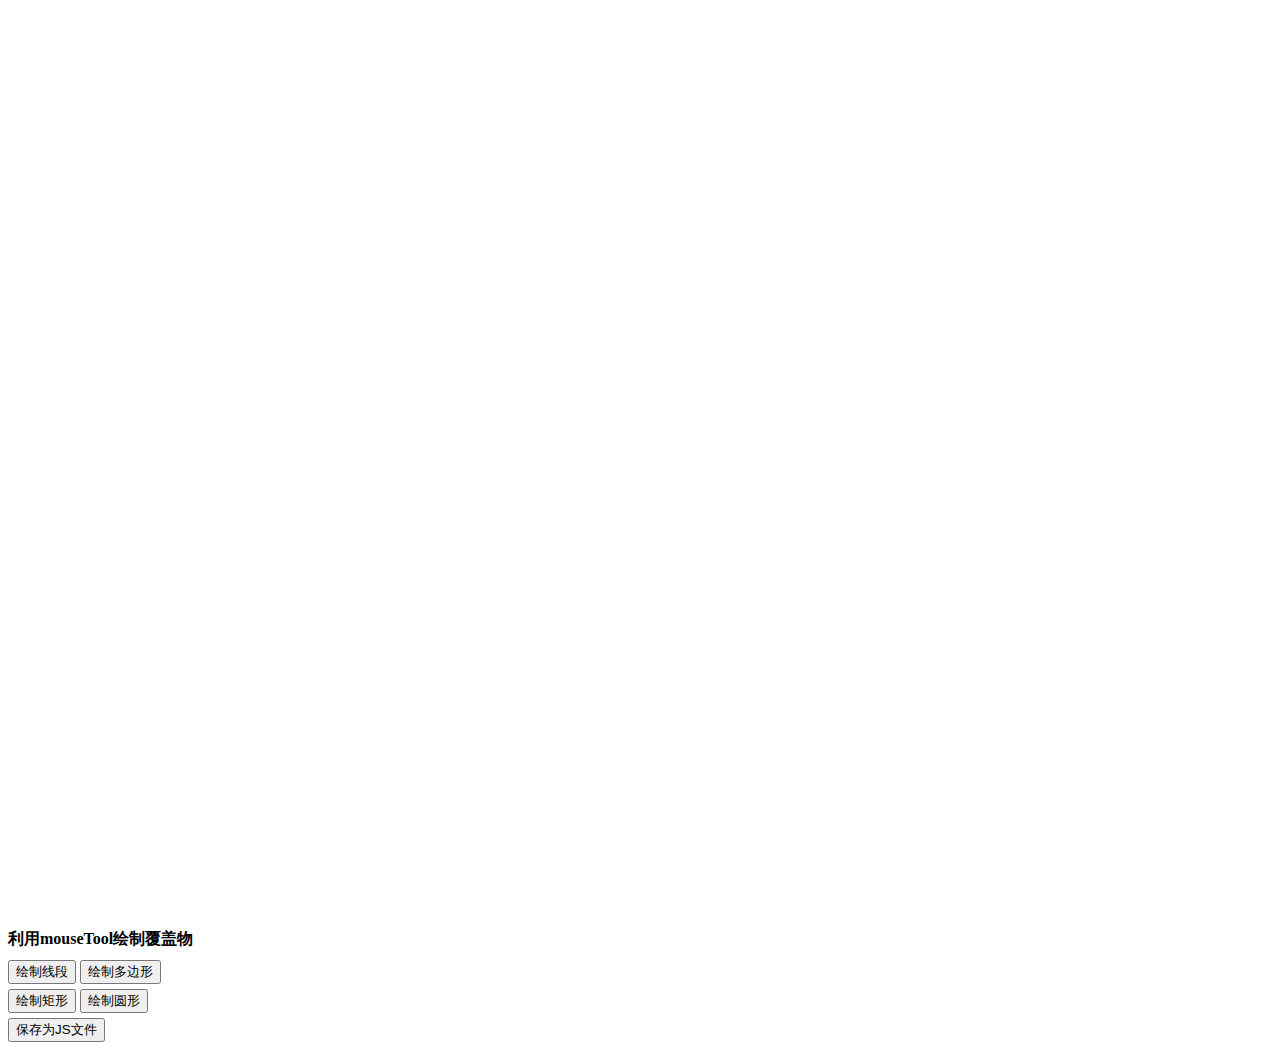
<file: 数据采集.html>
<!doctype html>
<html>
<head>
    <meta charset="utf-8">
    <meta http-equiv="X-UA-Compatible" content="IE=edge">
    <meta name="viewport" content="initial-scale=1.0, user-scalable=no, width=device-width">
    <style>
        html,
        body,
        #container {
            width: 100%;
            height: 100%;
        }
    </style>
    <title>椭圆的绘制和编辑</title>
    <link rel="stylesheet" href="https://a.amap.com/jsapi_demos/static/demo-center/css/demo-center.css" />
    <script src="https://webapi.amap.com/maps?v=2.0&key=57a5615713d1bfa88019ed1abfc2f111&plugin=AMap.MouseTool"></script>
    <script src="https://a.amap.com/jsapi_demos/static/demo-center/js/demoutils.js"></script>
</head>
<body>
<div id="container"></div>
<div class="input-card" style="width: 200px">
    <h4 style="margin-bottom: 10px; font-weight: 600">利用mouseTool绘制覆盖物</h4>
    <button class="btn" onclick="drawPolyline()" style="margin-bottom: 5px">绘制线段</button>
    <button class="btn" onclick="drawPolygon()" style="margin-bottom: 5px">绘制多边形</button>
    <button class="btn" onclick="drawRectangle()" style="margin-bottom: 5px">绘制矩形</button>
    <button class="btn" onclick="drawCircle()" style="margin-bottom: 5px">绘制圆形</button>
    <button class="btn" onclick="saveOverlaysAsJS()">保存为JS文件</button>
</div>
<script type="text/javascript">
    var map = new AMap.Map("container", {
        center: [113.263526, 35.18359],
        zoom: 14
    });

    var mouseTool = new AMap.MouseTool(map);
    var overlays = []; // 存储所有覆盖物及其描述

    function drawPolyline () {
        mouseTool.polyline({
            strokeColor: "#3366FF",
            strokeOpacity: 1,
            strokeWeight: 6,
            strokeStyle: "solid",
        });
    }

    function drawPolygon () {
        mouseTool.polygon({
            strokeColor: "#FF33FF",
            strokeOpacity: 1,
            strokeWeight: 6,
            strokeOpacity: 0.2,
            fillColor: '#1791fc',
            fillOpacity: 0.4,
            strokeStyle: "solid",
        });
    }

    function drawRectangle () {
        mouseTool.rectangle({
            strokeColor:'red',
            strokeOpacity:0.5,
            strokeWeight: 6,
            fillColor:'blue',
            fillOpacity:0.5,
            strokeStyle: 'solid',
        });
    }

    function drawCircle () {
        mouseTool.circle({
            strokeColor: "#FF33FF",
            strokeOpacity: 1,
            strokeWeight: 6,
            strokeOpacity: 0.2,
            fillColor: '#1791fc',
            fillOpacity: 0.4,
            strokeStyle: 'solid',
        });
    }

    mouseTool.on('draw', function(event) {
        var overlay = event.obj;
        overlay.setMap(map); // 将绘制的覆盖物添加到地图上
        overlays.push({overlay: overlay, description: prompt("请输入覆盖物的描述:")}); // 将绘制的覆盖物及其描述添加到数组中
    });

    function saveOverlaysAsJS() {
        var jsContent = 'var overlaysData = [\n';

        overlays.forEach(function(item, index) {
            var overlayData;
            var type = item.overlay instanceof AMap.Polygon ? 'polygon' :
                item.overlay instanceof AMap.Polyline ? 'polyline' :
                    item.overlay instanceof AMap.Rectangle ? 'rectangle' :
                        item.overlay instanceof AMap.Circle ? 'circle' : '';

            if (type) {
                overlayData = {
                    type: type,
                    path: item.overlay.getPath() ? item.overlay.getPath().toString() : (item.overlay.getBounds() ? item.overlay.getBounds().toString() : item.overlay.getCenter().toString()),
                    description: item.description
                };
                jsContent += 'new {type: "' + type + '", path: ' + JSON.stringify(overlayData.path) + ', description: "' + overlayData.description.replace(/"/g, '\\"') + '"}' + (index < overlays.length - 1 ? ',\n' : '');
            }
        });

        jsContent = jsContent + '\n];\n';

        // 创建Blob对象并生成下载链接
        var blob = new Blob([jsContent], {type: "application/javascript;charset=utf-8"});
        var url = URL.createObjectURL(blob);
        var a = document.createElement('a');
        a.href = url;
        a.download = 'overlays.js';
        document.body.appendChild(a);
        a.click();
        document.body.removeChild(a);
        URL.revokeObjectURL(url);
    }
</script>
</body>
</html>
</file>
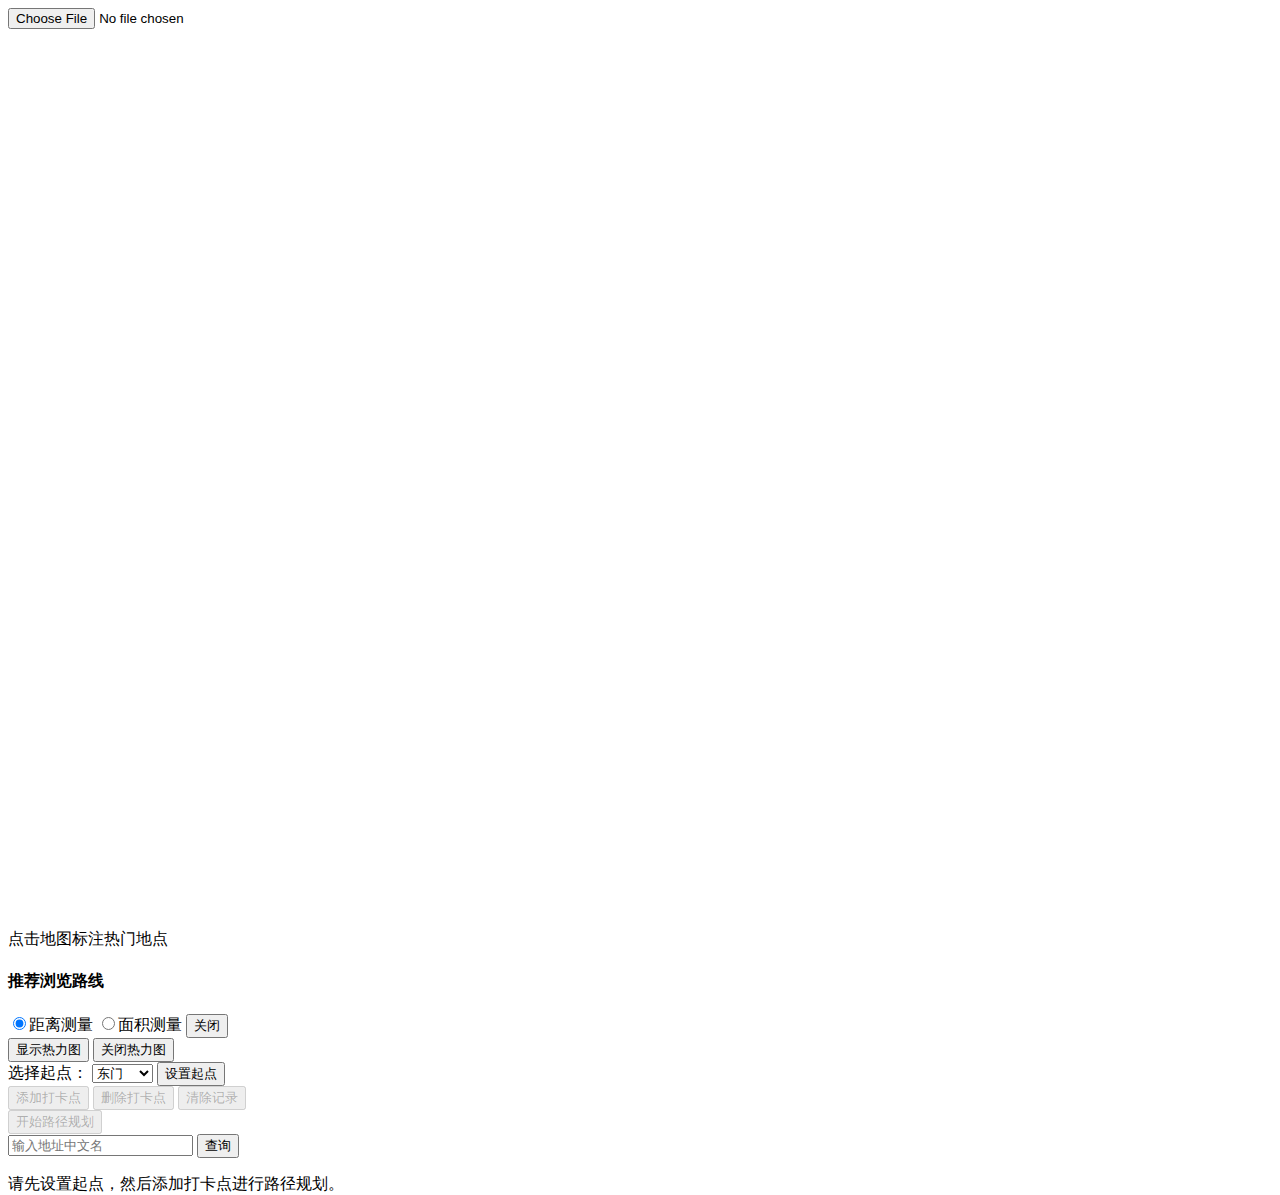
<file: 河南理工大学校园旅游服务平台.html>
<!DOCTYPE html>
<html lang="en">

<head>
    <meta charset="UTF-8">
    <meta http-equiv="X-UA-Compatible" content="IE=edge">
    <meta name="viewport" content="width=device-width, initial-scale=1.0">
    <title>河南理工大学校园旅游服务平台</title>
    <!-- 引入资源 -->
    <link rel="stylesheet" href="https://a.amap.com/jsapi_demos/static/demo-center/css/demo-center.css"
        type="text/css" />
    <link rel="stylesheet" href="./css/index.css" />
    <script type="text/javascript">
        window._AMapSecurityConfig = {
            securityJsCode: '1d06c7c22bff8fc92219a9bcd61a8fb6',
        }
    </script>
    <script type="text/javascript"
        src="https://webapi.amap.com/maps?v=2.0&key=f54a156131996d5df17b2375b04f28f4&plugin=AMap.GeoJSON"></script>
    <script type="text/javascript"
        src="https://webapi.amap.com/maps?v=2.0&key=f54a156131996d5df17b2375b04f28f4&plugin=AMap.MouseTool,AMap.GeoJSON"></script>
    <script src="https://a.amap.com/jsapi_demos/static/demo-center/js/demoutils.js"></script>
    <script src="./js/store.js"></script>
    <script src="查询地点.js"></script>
</head>

<body>
    <!-- 读取json数据文件 -->
    <input type="file" id="testJsonFile" onchange="openFile(event)">

    <!-- 创建地图容器 -->
    <div id="container"></div>
    <div class="info">点击地图标注热门地点</div>
    <div class="input-card" style="width: auto">
        <h4>推荐浏览路线</h4>
        <div class="input-item">
            <input type="radio" name='func' checked="" value='rule'><span class="input-text">距离测量</span>
            <input type="radio" name='func' value='measureArea'><span class="input-text">面积测量</span>
            <input id="close" type="button" class="btn" value="关闭" />
        </div>
        <div class="input-item">
            <button class="btn" id="show-btn">显示热力图</button>
            <button class="btn" id="hide-btn">关闭热力图</button>
        </div>
        <div class="input-item">
            <label for="startPointSelect">选择起点：</label>
            <select id="startPointSelect">
                <option value="东门">东门</option>
                <option value="南门">南门</option>
                <option value="西门">西门</option>
                <option value="客运站">客运站</option>
                <option value="火车站">火车站</option>
                <option value="高铁站">高铁站</option>
            </select>
            <button class="btn" id="setStartPointBtn">设置起点</button>
        </div>
        <div class="input-item">
            <button class="btn" id="addMarkerBtn" disabled>添加打卡点</button>
            <button class="btn" id="removeMarkerBtn" disabled>删除打卡点</button>
            <button class="btn" id="clearRecordsBtn" disabled>清除记录</button>
        </div>
        <div class="input-item">
            <button class="btn" id="startAnimationBtn" disabled>开始路径规划</button>
        </div>
        <div>
            <input type="text" id="searchInput" placeholder="输入地址中文名">
            <button onclick="searchAddresses()">查询</button>
            <div id="result"></div>
        </div>
    </div>
    <div id="panel"></div>
    <p id="提示信息" class="提示">请先设置起点，然后添加打卡点进行路径规划。</p>

    <script>
        // 创建地图对象
        var map = new AMap.Map('container', {
            center: [113.266526, 35.18859], // 河南理工大学的坐标
            zoom: 16.5,
            viewMode: '3D',
            pitch: 45,
        });

        // 使用控件
        AMap.plugin(['AMap.ToolBar', 'AMap.Scale', 'AMap.ControlBar'], function () {
            map.addControl(new AMap.ToolBar({
                position: {
                    top: '80px',
                    right: '40px',
                },
            }));
            map.addControl(new AMap.Scale());
            map.addControl(new AMap.ControlBar());
        });

        // 定义一个全局变量，保存geojson
        var geojson = new AMap.GeoJSON({
            geoJSON: null,
        });
        map.add(geojson);

        // 全局变量，保存起点坐标和打卡点坐标
        var startPoint;
        var markers = [];
        var driving; // 保存路线规划组件
        var schoolBounds = [
            [113.25765442852367, 35.182361550216896],
            [113.2560815607095, 35.19082678076479],
            [113.2748049463006, 35.19567495974056],
            [113.27684927631185, 35.18488499926321]
        ];

        // 检查点是否在多边形内
        function isPointInsidePolygon(point, polygon) {
            var inside = false;
            for (var i = 0, j = polygon.length - 1; i < polygon.length; j = i++) {
                var xi = polygon[i][0], yi = polygon[i][1];
                var xj = polygon[j][0], yj = polygon[j][1];
                var xk = point.lng, yk = point.lat;
                var intersect = ((yi > yk) !== (yj > yk)) && (xk < (xj - xi) * (yk - yi) / (yj - yi) + xi);
                if (intersect) inside = !inside;
            }
            return inside;
        }

        // 设置起点
        document.getElementById('setStartPointBtn').addEventListener('click', function () {
            var startPointName = document.getElementById('startPointSelect').value;
            var coordinates = {
                '东门': [113.27535583904648, 35.18890960955632],
                '南门': [113.26375497819845, 35.18375110417342],
                '西门': [113.25759482029514, 35.18675386843019],
                '客运站': [113.25367281178308, 35.20118028914431],
                '火车站': [113.23450219156041, 35.22399520806183],
                '高铁站': [113.23498313254208, 35.22235150005407]
            };
            startPoint = coordinates[startPointName];
            if (startPoint) {
                map.setCenter(startPoint);
                var marker = new AMap.Marker({
                    position: startPoint,
                    map: map,
                    title: startPointName
                });
                markers.push(marker); // 保存起点Marker
                geojson.addOverlay(marker);
                this.disabled = true; // 禁用设置起点按钮
                enableMarkerButtons(); // 启用添加和删除打卡点按钮
                document.getElementById('提示信息').innerHTML = '起点已设置，现在可以添加打卡点进行路径规划。';
            } else {
                alert('未找到指定的起点');
            }
        });

        // 添加打卡点
        document.getElementById('addMarkerBtn').addEventListener('click', function () {
            map.on('click', function (e) {
                var point = e.lnglat;
                if (isPointInsidePolygon(point, schoolBounds)) {
                    var marker = new AMap.Marker({
                        position: e.lnglat,
                        extData: {
                            _geoJsonProperties: {
                                gid: geojson.getOverlays().length + 1,
                                click: 0,
                            },
                        },
                    });
                    markers.push(marker); // 保存打卡点Marker
                    geojson.addOverlay(marker);
                    map.off('click'); // 添加一个点后就停止监听
             } else {
                    alert('打卡点必须在校园内，请重新选择位置。');
                    map.off('click'); // 停止监听点击事件
                }
            });
        });

        // 删除打卡点
        document.getElementById('removeMarkerBtn').addEventListener('click', function () {
            if (markers.length > 1) { // 确保至少保留起点
                var lastMarker = markers.pop();
                geojson.removeOverlay(lastMarker);
                lastMarker.setMap(null);
            } else {
                alert('至少保留一个起点');
            }
        });

        // 清除记录
        document.getElementById('clearRecordsBtn').addEventListener('click', function () {
            if (confirm('确定要清除所有记录吗？')) {
                while (markers.length > 0) {
                    var marker = markers.pop();
                    geojson.removeOverlay(marker);
                    marker.setMap(null);
                }
                startPoint = null; // 清除起点
                map.setCenter([113.263526, 35.18359]); // 重置地图中心点到初始位置
                map.setZoom(16); // 重置地图缩放级别
                if (driving) {
                    driving.clear(); // 清除路线规划
                }
                document.getElementById('setStartPointBtn').disabled = false; // 重新启用设置起点按钮
                disableMarkerButtons(); // 禁用添加和删除打卡点按钮
                document.getElementById('提示信息').innerHTML = '请先设置起点，然后添加打卡点进行路径规划。';
            }
        });

        // 绑定按钮点击事件
        document.getElementById('startAnimationBtn').addEventListener('click', startAnimation);

        function startAnimation() {
            var waypoints = markers.map(function (marker) {
                return new AMap.LngLat(marker.getPosition().lng, marker.getPosition().lat);
            });

            if (startPoint && waypoints.length > 0) { // 至少有一个打卡点
                AMap.plugin('AMap.Driving', function () {
                    if (!driving) {
                        driving = new AMap.Driving({
                            map: map,
                            panel: "panel",
                            policy: AMap.DrivingPolicy.LEAST_DISTANCE, // 使用最短路径策略
                        });
                    }
                    // 使用起点和打卡点作为路径
                    driving.search(
                        new AMap.LngLat(startPoint[0], startPoint[1]),
                        new AMap.LngLat(waypoints[waypoints.length - 1].lng, waypoints[waypoints.length - 1].lat),
                        {
                            waypoints: waypoints.slice(1) // 除去起点的中间点
                        },
                        function (status, result) {
                            if (status === 'complete') {
                                console.log('绘制驾车路线完成');
                            } else {
                                console.error('获取驾车数据失败：' + result);
                            }
                        }
                    );
                });
            } else {
                alert('请至少添加一个打卡点以规划路线');
            }
        }

        function enableMarkerButtons() {
            document.getElementById('addMarkerBtn').disabled = false;
            document.getElementById('removeMarkerBtn').disabled = false;
            document.getElementById('startAnimationBtn').disabled = false;
            document.getElementById('clearRecordsBtn').disabled = false;
        }

        function disableMarkerButtons() {
            document.getElementById('addMarkerBtn').disabled = true;
            document.getElementById('removeMarkerBtn').disabled = true;
            document.getElementById('startAnimationBtn').disabled = true;
            document.getElementById('clearRecordsBtn').disabled = true;
        }

        // 获取到选中的文件,绘制成多边形
        var openFile = function (event) {
            var input = event.target;
            var reader = new FileReader();
            reader.onload = function () {
                if (reader.result) {
                    try {
                        var overlaysData = JSON.parse(reader.result);
                        importPolygons(overlaysData);
                    } catch (error) {
                        console.error('该文件不是有效的JSON文件:', error);
                    }
                }
            };
            reader.readAsText(input.files[0]);
        };

        function importPolygons(overlaysData) {
            overlaysData.forEach(function (overlay) {
                var path = overlay.path.split(';').map(function (point) {
                    var coords = point.split(',');
                    return new AMap.LngLat(parseFloat(coords[0]), parseFloat(coords[1]));
                });
                var polygon = new AMap.Polygon({
                    path: path,
                    strokeColor: "#FF0000",
                    strokeOpacity: 0.2,
                    strokeWeight: 3,
                    fillColor: "#FF0000",
                    fillOpacity: 0.0
                });
                polygon.setMap(map);
                // 为多边形添加点击事件
                polygon.on('click', function () {
                    // 创建信息窗口
                    var infoWindow = new AMap.InfoWindow({
                        content: overlay.description, // 显示多边形的描述信息
                        offset: new AMap.Pixel(0, -28)
                    });
                    // 打开信息窗口
                    infoWindow.open(map, polygon.getBounds().getCenter());
                });
            });
        }

        // 热力图
        // 河南理工大学位于河南省焦作市，大致经纬度范围
        const minLng = 113.256412;
        const maxLng = 113.27561;
        const minLat = 35.185193;
        const maxLat = 35.190599;

        // 生成模拟数据
        const henanPolytechnicHeatmapData = [];
        const dataPointCount = 300; // 生成300个数据点示例
        for (let i = 0; i < dataPointCount; i++) {
            const lng = minLng + Math.random() * (maxLng - minLng);
            const lat = minLat + Math.random() * (maxLat - minLat);
            const count = Math.floor(Math.random() * 100) + 1; // 生成1到100之间的热度值

            henanPolytechnicHeatmapData.push({
                "lng": lng,
                "lat": lat,
                "count": count
            });
        }

        // 输出数据
        console.log(henanPolytechnicHeatmapData);

        let heatmap;

        // 判断浏览区是否支持canvas
        function isSupportCanvas() {
            var elem = document.createElement('canvas');
            return !!(elem.getContext && elem.getContext('2d'));
        }

        function initHeatmap() {
            if (!isSupportCanvas()) {
                alert('热力图仅对支持canvas的浏览器适用,您所使用的浏览器不能使用热力图功能,请换个浏览器试试~');
                return;
            }

            map.plugin(["AMap.HeatMap"], function () {
                heatmap = new AMap.HeatMap(map, {
                    radius: 25,
                    opacity: [0, 0.8]
                });

                heatmap.setDataSet({
                    data: henanPolytechnicHeatmapData,
                    max: 100
                });
            });
        }

        function showHeatmap() {
            if (!heatmap) {
                initHeatmap();
            }
            heatmap.show();
        }

        function hideHeatmap() {
            if (heatmap) {
                heatmap.hide();
            }
        }

        document.getElementById('show-btn').addEventListener('click', showHeatmap);
        document.getElementById('hide-btn').addEventListener('click', hideHeatmap);

        // 创建 MouseTool 对象,量测距离和面积
        var mouseTool = new AMap.MouseTool(map);

        function draw(type) {
            switch (type) {
                case 'rule': {
                    mouseTool.rule({
                        startMarkerOptions: {
                            icon: new AMap.Icon({
                                size: new AMap.Size(19, 31),
                                imageSize: new AMap.Size(19, 31),
                                image: "//webapi.amap.com/theme/v1.3/markers/b/start.png"
                            }),
                            offset: new AMap.Pixel(-9, -31)
                        },
                        endMarkerOptions: {
                            icon: new AMap.Icon({
                                size: new AMap.Size(19, 31),
                                imageSize: new AMap.Size(19, 31),
                                image: "//webapi.amap.com/theme/v1.3/markers/b/end.png"
                            }),
                            offset: new AMap.Pixel(-9, -31)
                        },
                        midMarkerOptions: {
                            icon: new AMap.Icon({
                                size: new AMap.Size(19, 31),
                                imageSize: new AMap.Size(19, 31),
                                image: "//webapi.amap.com/theme/v1.3/markers/b/mid.png"
                            }),
                            offset: new AMap.Pixel(-9, -31)
                        },
                        lineOptions: {
                            strokeStyle: "solid",
                            strokeColor: "#FF33FF",
                            strokeOpacity: 1,
                            strokeWeight: 2
                        }
                    });
                    break;
                }
                case 'measureArea': {
                    mouseTool.measureArea({
                        strokeColor: '#80d8ff',
                        fillColor: '#80d8ff',
                        fillOpacity: 0.3
                    });
                    break;
                }
            }
        }

        var radios = document.getElementsByName('func');
        for (var i = 0; i < radios.length; i += 1) {
            radios[i].onchange = function (e) {
                draw(e.target.value)
            }
        }
        draw('rule');
        document.getElementById('close').onclick = function () {
            mouseTool.close(true)//关闭，并清除覆盖物

            for (var i = 0; i < radios.length; i += 1) {
                radios[i].checked = false;
            }
        }

        // 地址搜索
        function searchAddresses() {
            const searchText = document.getElementById('searchInput').value;
            const resultDiv = document.getElementById('result');
            resultDiv.innerHTML = '';
            // 清除之前的多边形
            map.clearMap();

            addresses.forEach(address => {
                if (address.description.includes(searchText)) {
                    const p = document.createElement('p');
                    p.textContent = address.description;
                    resultDiv.appendChild(p);

                    const pathArray = address.path.split(';').map(point => {
                        const [lng, lat] = point.split(',');
                        return [parseFloat(lng), parseFloat(lat)];
                    });

                    const polygon = new AMap.Polygon({
                        path: pathArray,
                        strokeColor: "#FF0000",
                        strokeOpacity: 1,
                        strokeWeight: 3,
                        fillColor: "#FF0000",
                        fillOpacity: 0.3
                    });

                    map.add(polygon);
                }
            });

        }

    </script>
</body>

</html>
</file>
<file: css/index.css>
html,
body,
#container{
    width: 100%;
    height: 100%;
}

#panel {
    position: fixed;
    background-color: white;
    max-height: 90%;
    overflow-y: auto;
    top: 10px;
    right: 10px;
    width: 280px;
  }

  #panel .amap-call {
    background-color: #009cf9;
    border-top-left-radius: 4px;
    border-top-right-radius: 4px;
  }

  #panel .amap-lib-driving {
    border-bottom-left-radius: 4px;
    border-bottom-right-radius: 4px;
    overflow: hidden;
  }
</file>
